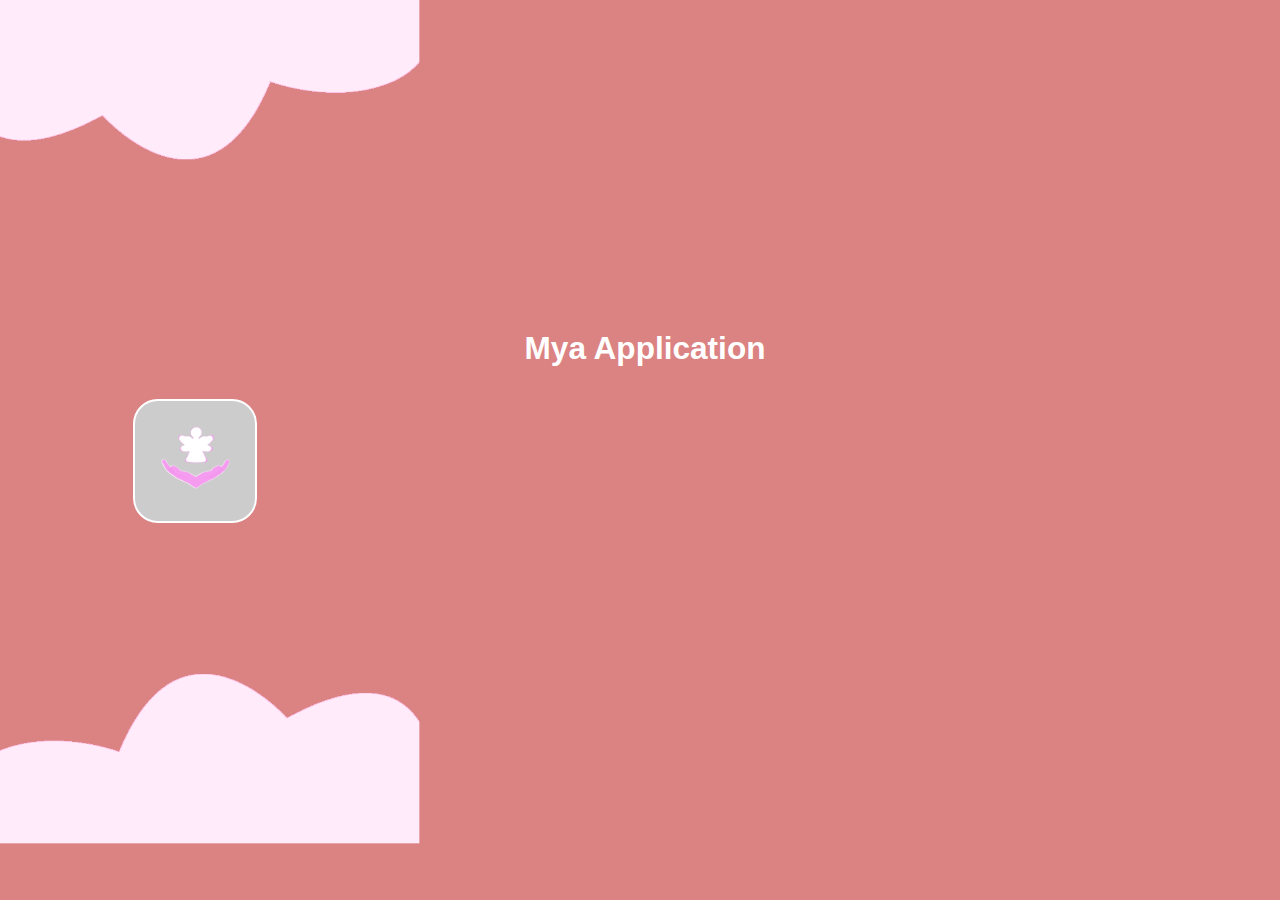
<file: index.html>
<!DOCTYPE html>

<html lang="fr" class="background">
    <head>
        <meta charset="UTF-8">
        <meta http-equiv="X-UA-Compatible" content="IE=edge">
        <meta name="viewport" content="width=device-width, initial-scale=1.0">
        
        <link rel="stylesheet" href="style.css">
        
        <title>Accueil</title>
    </head>

    <body>
        <div class="nuageTop">
            <img src="Images/nuage tourné.png" alt="Nuage Haut">
        </div>
        
        <div class="button">
            <a href="connexion.html"> <h3>Mya Application</h3>
        </div>

        <div class="logoApp">
            <img src="Images/logo.png" alt="Mya ange">
        </div>

        <div class="nuageBottom">
            <img src="Images/nuage1.png" alt="Nuage Bas">
        </div>
       
    </body>
</html>
</file>
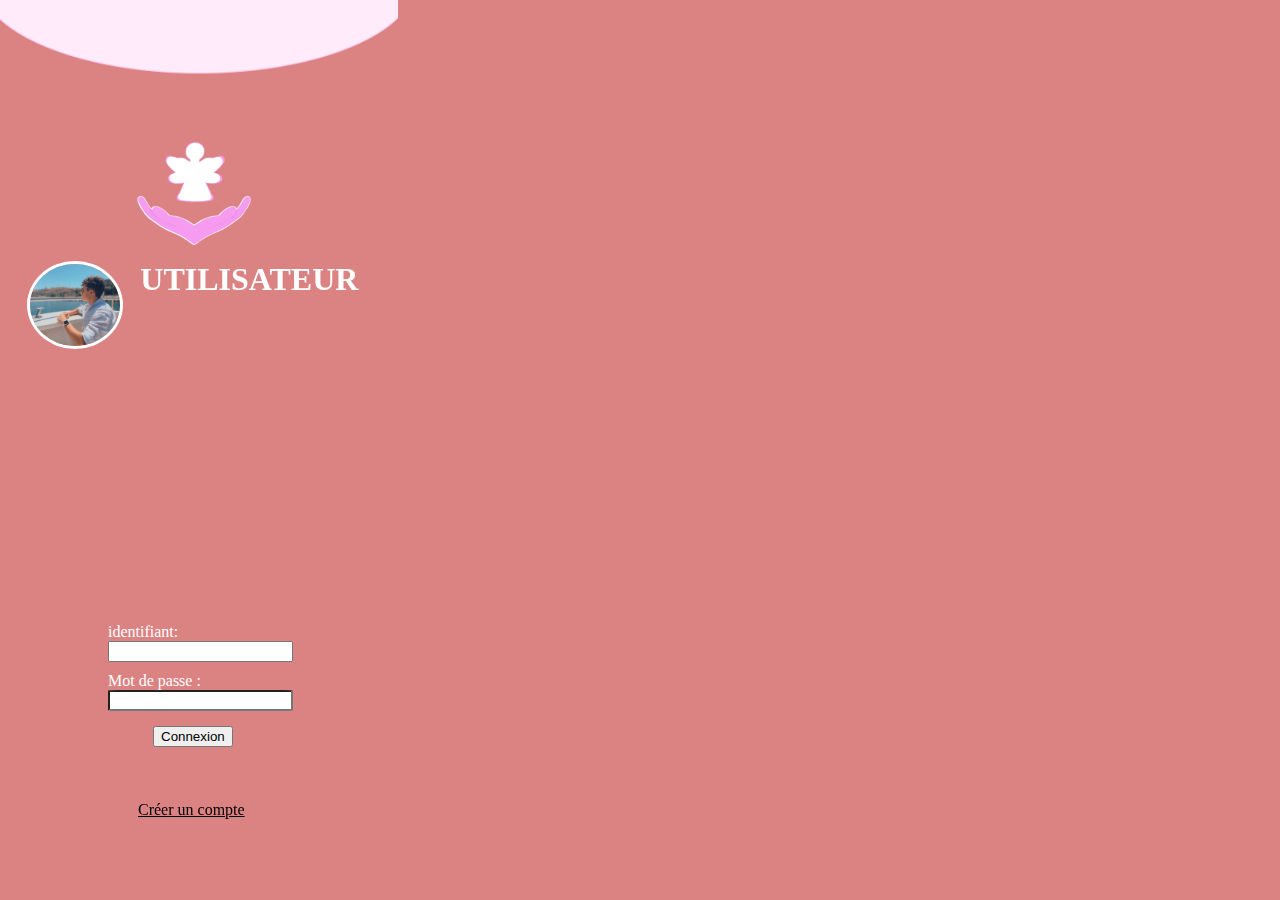
<file: connexion.html>
<!DOCTYPE html>

<html lang="fr" class="background">
    <head>
        <meta charset="UTF-8">
        <meta http-equiv="X-UA-Compatible" content="IE=edge">
        <meta name="viewport" content="width=device-width, initial-scale=1.0">
        
        <link rel="stylesheet" href="connexion.css">
        
        
        <title>Conexion</title>
    </head>

    <body>
        
            <div class="top">
                <img src="Images/barre du haut.png" alt="Barre de nav">
            </div>
       
        <div id="logoApp"> <img src="Images/logo.png" alt="logo ange" ></div>

        <div class="identifiant">
            <label for="username">identifiant:</label> <br>
            <input type="text" id="username" name="username">
        </div>
            
        <div class="mdp">
            <label for="pass">Mot de passe :</label> <br>
            <input class="arrondi" type="password" id="pass" name="password">
        </div>
        
        <div class="connexion">
            <input type="submit" value="Connexion">
        </div>

        <div class="profil">
            <img src="Images/IMG_9527.png" alt="Pierre - Photo de profil">
        </div>

        <footer>
            <div class="create">
                <a href="#">Créer un compte</a>
            </div>

            <div class="texte">
                <p> 
                    <strong>UTILISATEUR</strong> 
                </p>
            </div>
        </footer>
    </body>
</html>
</file>
<file: style.css>
/* ---------------------------------------------------------------- */
/* ENTRÉE */

/* Réglage page */
.background {
    background-color: #DB8282;
}

/* ---------------------------------------------------------------- */

/* Réglage button */
a {
    width: 100px;
    text-decoration: none;
    color: white;
    font-family: -apple-system, BlinkMacSystemFont, 'Segoe UI', Roboto, Oxygen, Ubuntu, Cantarell, 'Open Sans', 'Helvetica Neue', sans-serif;
    font-weight: 100;
}

.button {
    margin-left: 10px;
    text-align: center;
    margin-top: 330px;
    font-size: 27px;
}
  
/* ---------------------------------------------------------------- */
/* LOGO_APP MYA  */

/* position logoApp */
.logoApp{
    margin-top: 15px;
    margin-left: 125px;
}

/* format application */
.logoApp {
   display: flex;
   height: 120px;
   width: 120px;
   border-radius: 20%;
   background: #CCCCCC;
}

/* contour application  */
.logoApp{
    border-width: 2px;
    border-color: #ffffff;
    border-style: solid;
}

/* ---------------------------------------------------------------- */
/* NUAGES   */

/* taille */
img {
    width: 450px;
}

/* nuage du haut */
.nuageBottom{
    position: fixed;
    margin-top: 4cm;
    margin-left: -1cm;
}

/* nuage du bas */
.nuageTop {
    position: fixed;
    margin-top: -9cm;
    margin-left: -1cm;
}

/* ---------------------------------------------------------------- */
</file>
<file: connexion.css>
/* ---------------------------------------------------------------- */
/* ENTRÉE */

/* Réglage page */
.background {
    background-color: #DB8282;
}

/* ---------------------------------------------------------------- */
/* param img  */
.profil img {
    border-style: solid;
    border-color: rgb(255, 255, 255);
    position: fixed;
    margin-top: -450px;
    margin-left: 0.5cm;
    border-radius: 60%;
    width: 90px;
}

.texte p {
    font-size: 2em;
    position: fixed;
    margin-top: -450px;
    margin-left: 3.5cm;
    color: #ffff;

}

.top img{
    width: 400px;
    margin-left: -10px;
    margin-top: -20px;    
}

img {
    width: 200px;
}

#logoApp {
    margin-top: 0.5cm;
    margin-left: 85px;

}

/* identifiant */
.identifiant{
    color: #ffff;
    margin-left: 100px;
    margin-top: 320px;
}

/* ---------------------------------------------------------------- */
/* mot de passe */
.mdp {
    color:#ffff;
    margin-left: 100px;
    margin-top: 10px;
}

/* ---------------------------------------------------------------- */
/* connexion */
.connexion {
    position: fixed;
    margin-top: 15px;
    margin-left: 145px;

}
/* ---------------------------------------------------------------- */
/* Créer un compte */

/* style  */
a {
    color: black ;
}

/* position */
a {
    position: fixed;
    margin-top: 90px;
    margin-left: 130px;
}

.arrondi {
    border-radius: 5%;

}
</file>
